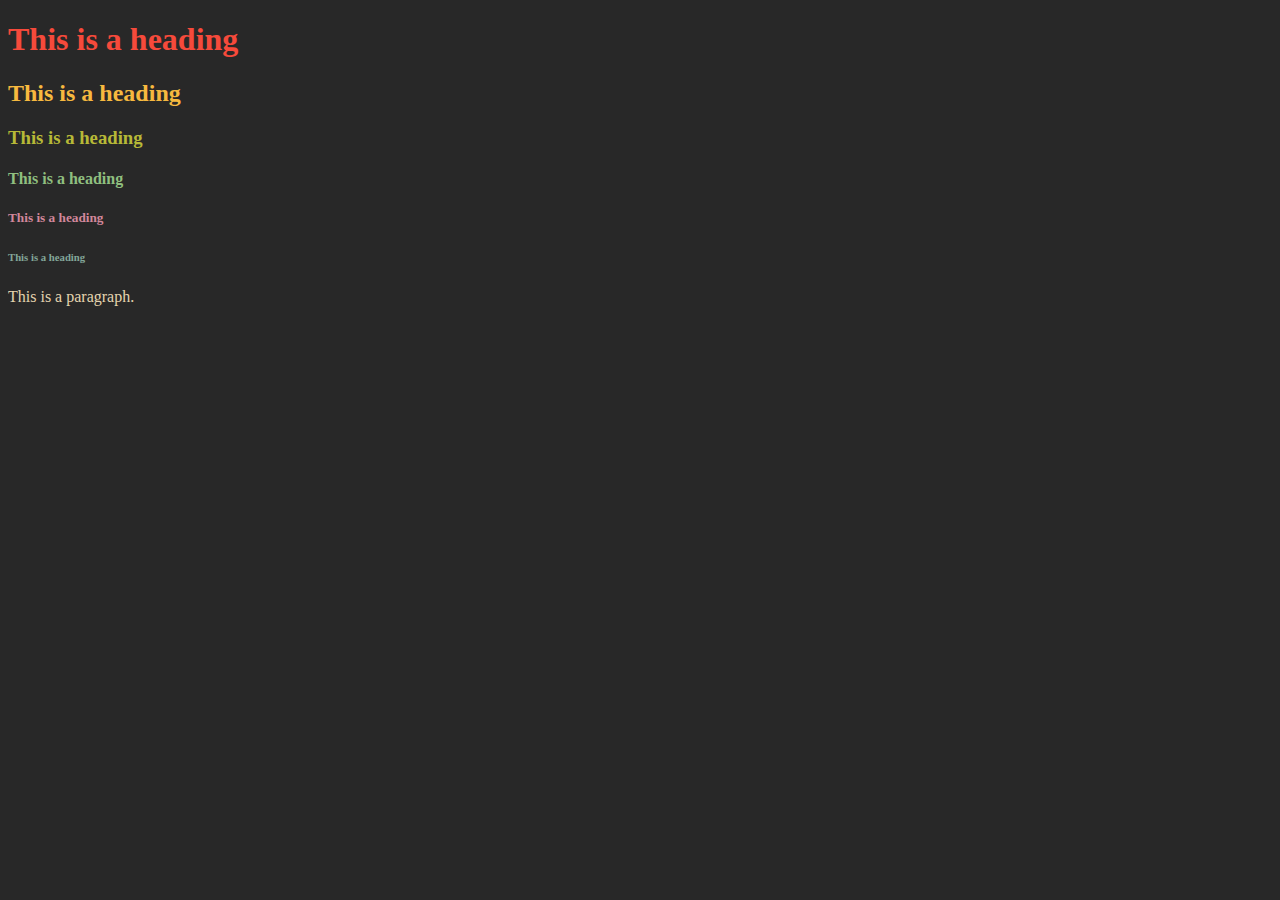
<file: blog/index.html>
<!DOCTYPE html>
<html>
<head>
<link rel="stylesheet" href="main.css">
<link rel="import" href="/nav.html">
<title>Kiss Code</title>
</head>
<body>

<h1>This is a heading</h1>
<h2>This is a heading</h2>
<!-- <h2>This is a heading</h2> -->
<h3>This is a heading</h3>
<h4>This is a heading</h4>
<h5>This is a heading</h5>
<h6>This is a heading</h6>
<p>This is a paragraph.</p>

</body>
</html>
</file>
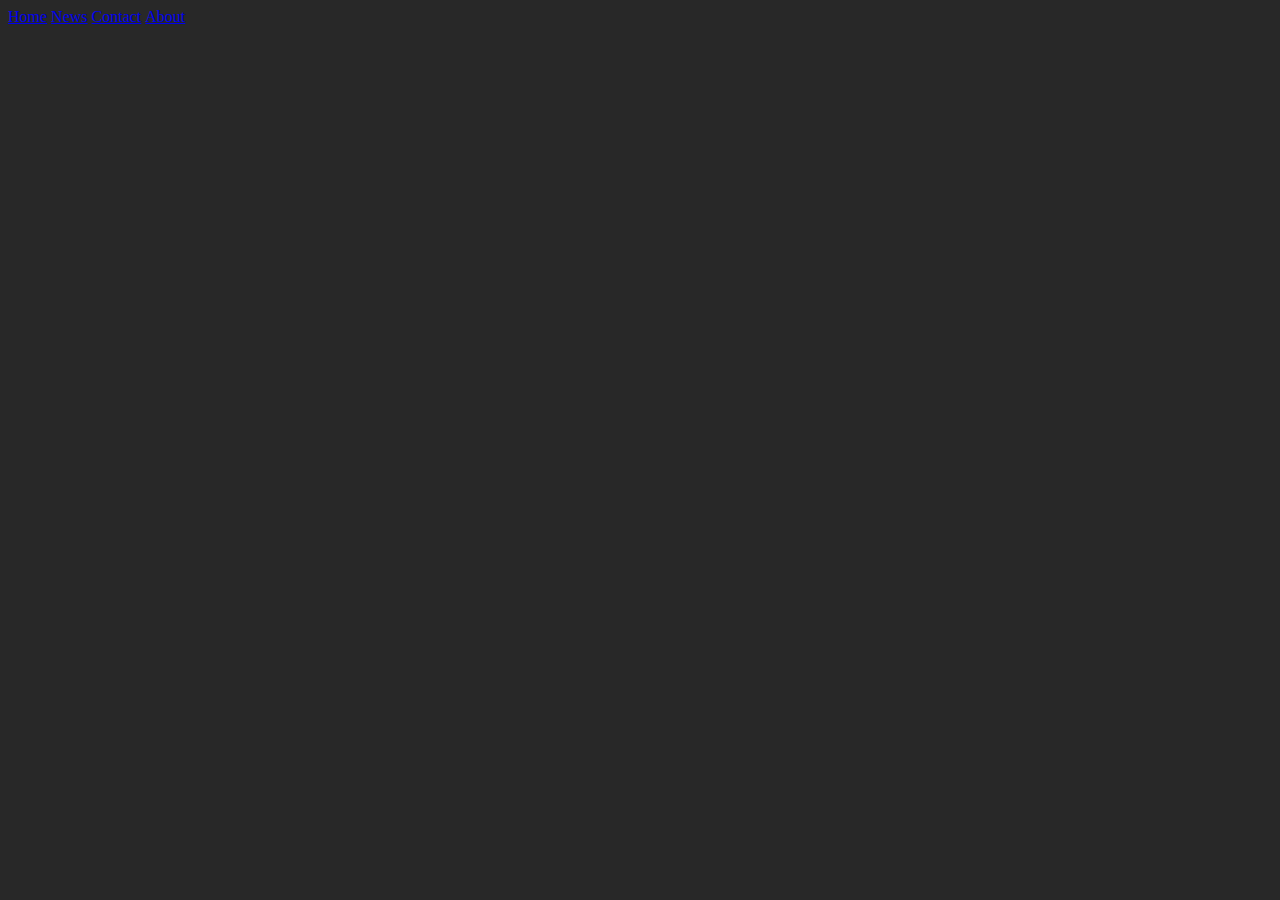
<file: blog/nav.html>
<!DOCTYPE html>
<html>
<head>
<link rel="stylesheet" href="main.css">
<style>
ul {
  list-style-type: none;
  margin: 0;
  padding: 0;
}

li {
  display: inline;
}
</style>
</head>
<body>

<ul>
  <li><a href="#home">Home</a></li>
  <li><a href="#news">News</a></li>
  <li><a href="#contact">Contact</a></li>
  <li><a href="#about">About</a></li>
</ul>

</body>
</html>
</file>
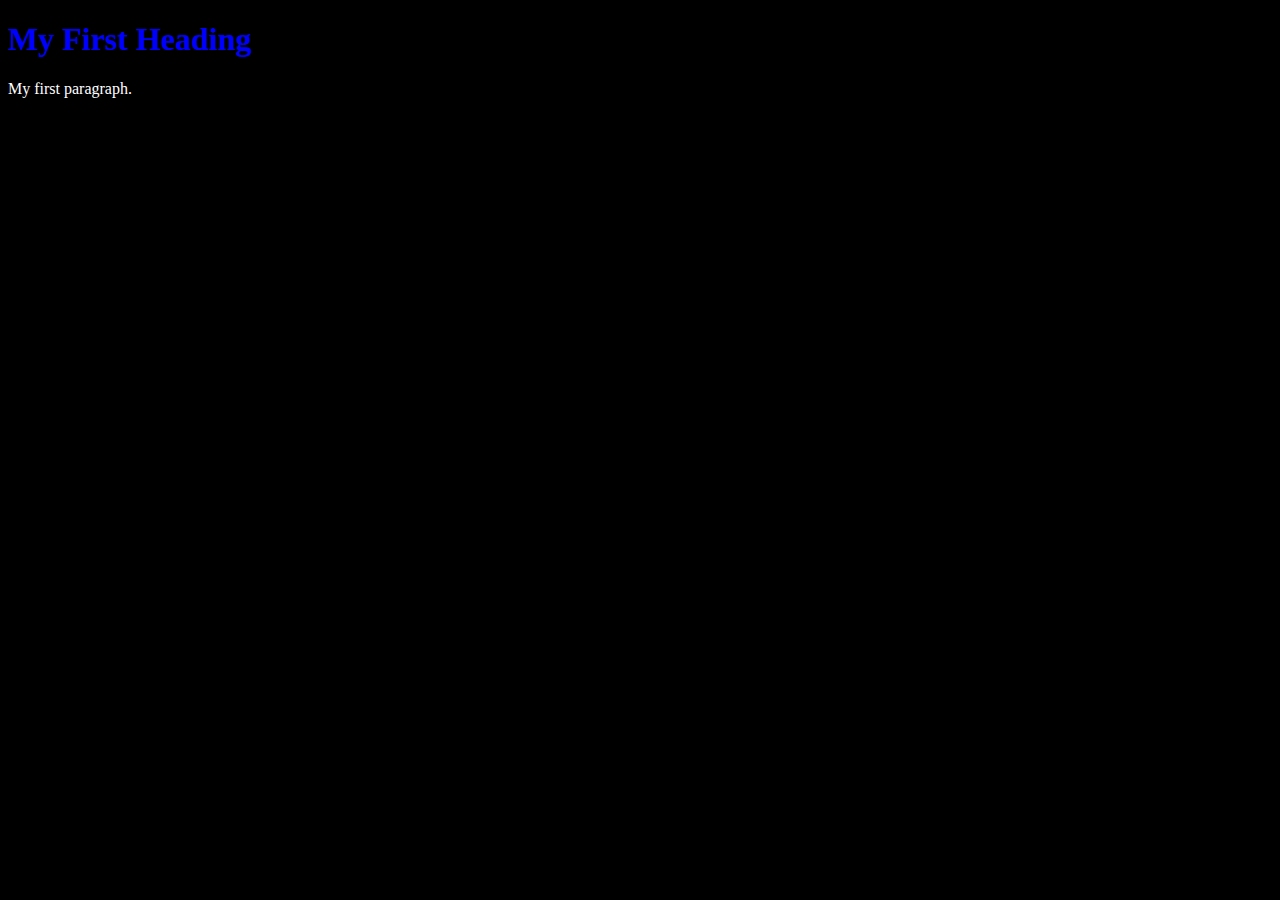
<file: blog/test.html>
<!DOCTYPE html>
<html>
<head>

<style>
 body {
  color: white;
}
h1 {
  color: blue;
}
body {
  background-color: black;
}
</style>
 
</head>

<body>

<h1>My First Heading</h1>
<p>My first paragraph.</p>

</body>
</html>
</file>
<file: blog/main.css>
/* html, body{ 
  width:100%;
}
 */

 html,
 body {
   color: #e4d4af;
   /* color: white; */
 }
 h1 {
   color: #f64a3b;
 }
 h2 {
   color: #f7b93f;
 }
 h3 {
   color: #b7b937;
 }
 h4 {
   color: #8fbf7f;
 }
 h5 {
   color:  #d2879b;
 }
 h6 {
   color:   #82a598;
 }

 body {
   background-color:  #282828;
   /* background-color: black; */
 }



 /* <style> */
/* html, */
/* body { */
  /* color: #f5d67b; */
  /* color: white; */
/* } */
/* h1 { */
  /* color: #fc9463; */
/* } */
/* h3 { */
  /* color: #72e0d1; */
/* } */
/* body { */
  /* background-color:  #201c29; */
  /* background-color: black; */
/* } */
/* </style> */

/* 
 html,
 body {
   background-image: none !important;
   background-color: rgba(40, 42, 54, 1) !important;
 }
 
 body * {
   color: rgba(248, 248, 242, 1) !important;
   background-color: rgba(40, 42, 54, 1) !important;
 }
 
 a,
 a * {
   color: rgba(80, 250, 123, 1) !important;
   background-color: transparent !important;
 }
 
 a:hover,
 a:hover *,
 a:visited:hover,
 a:visited:hover *,
 span[onclick]:hover,
 div[onclick]:hover,
 [role="link"]:hover,
 [role="link"]:hover *,
 [role="button"]:hover *,
 [role="menuitem"]:hover,
 [role="menuitem"]:hover *,
 .link:hover,
 .link:hover * {
   color: rgba(241, 250, 140, 1) !important;
 }
 
 a:visited,
 a:visited * {
   color: rgba(98, 114, 164, 1) !important;
 }
 
 h1,
 h2,
 h3,
 h4,
 h5,
 h6,
 strong,
 [id*="headline"],
 [class*="headline"],
 [id*="header"],
 [class*="header"],
 [class*="header"] td {
   color: rgba(255, 184, 108, 1) !important;
 }
 
 table {
   background-color: rgba(40, 42, 54, 1) !important;
 }
 
 [id*="overlay"],
 [id*="lightbox"],
 blockquote {
   background-color: rgba(68, 71, 90, 1) !important;
 }
 
 pre,
 dl {
   background-color: rgba(68, 71, 90, 1) !important;
 }
 
 input,
 select,
 button,
 [role="button"],
 a.button,
 a.submit,
 a.BigButton,
 a.TabLink,
 .install[onclick] {
   text-indent: 5px;
   appearance: none !important;
   -moz-appearance: none !important;
   -webkit-appearance: none !important;
   background: rgba(68, 71, 90, 1) !important;
 }
 
 textarea {
   appearance: none !important;
   -moz-appearance: none !important;
   -webkit-appearance: none !important;
   background: rgba(68, 71, 90, 1) !important;
 }
 
 div,
 ul,
 li {
   background-image: none !important;
 }
 
 a.highlight,
 a.highlight *,
 a.active,
 a.active *,
 .selected,
 .selected *,
 [href="#"] {
   font-weight: bold !important;
   color: rgba(139, 233, 253, 1) !important;
 }
 
  */

/* 
main {
  font-family: monospace, monospace;
  max-width: 38rem;
  padding: 2rem;
  margin: auto;
}

@media only screen and (max-device-width: 736px) {
  main {
    padding: 0rem;
  }
}

::selection {
  background: #d3869b;
}

body {
  background: #282828;
  color:      #ebdbb2;
}

pre {
  background-color: #3c3836;
  padding: 1em;
  border: 0;
}

a, a:active, a:visited {
  color: #b16286;
  background-color: #1d2021;
}

h1, h2, h3, h4, h5 {
  margin-bottom: .1rem;
}

blockquote {
  border-left: 1px solid #bdae93;
  margin: 0.5em 10px;
  padding: 0.5em 10px;
}

footer {
  align: center;
}

@media (prefers-color-scheme: light) {
    body {
        background: #fbf1c7;
        color:      #3c3836;
    }

    pre {
        background-color: #ebdbb2;
        padding: 1em;
        border: 0;
    }

    a, a:active, a:visited {
        color: #b16286;
        background-color: #f9f5d7;
    }

    h1, h2, h3, h4, h5 {
        margin-bottom: .1rem;
    }

    blockquote {
        border-left: 1px solid #655c54;
        margin: 0.5em 10px;
        padding: 0.5em 10px;
    }
} */
</file>
